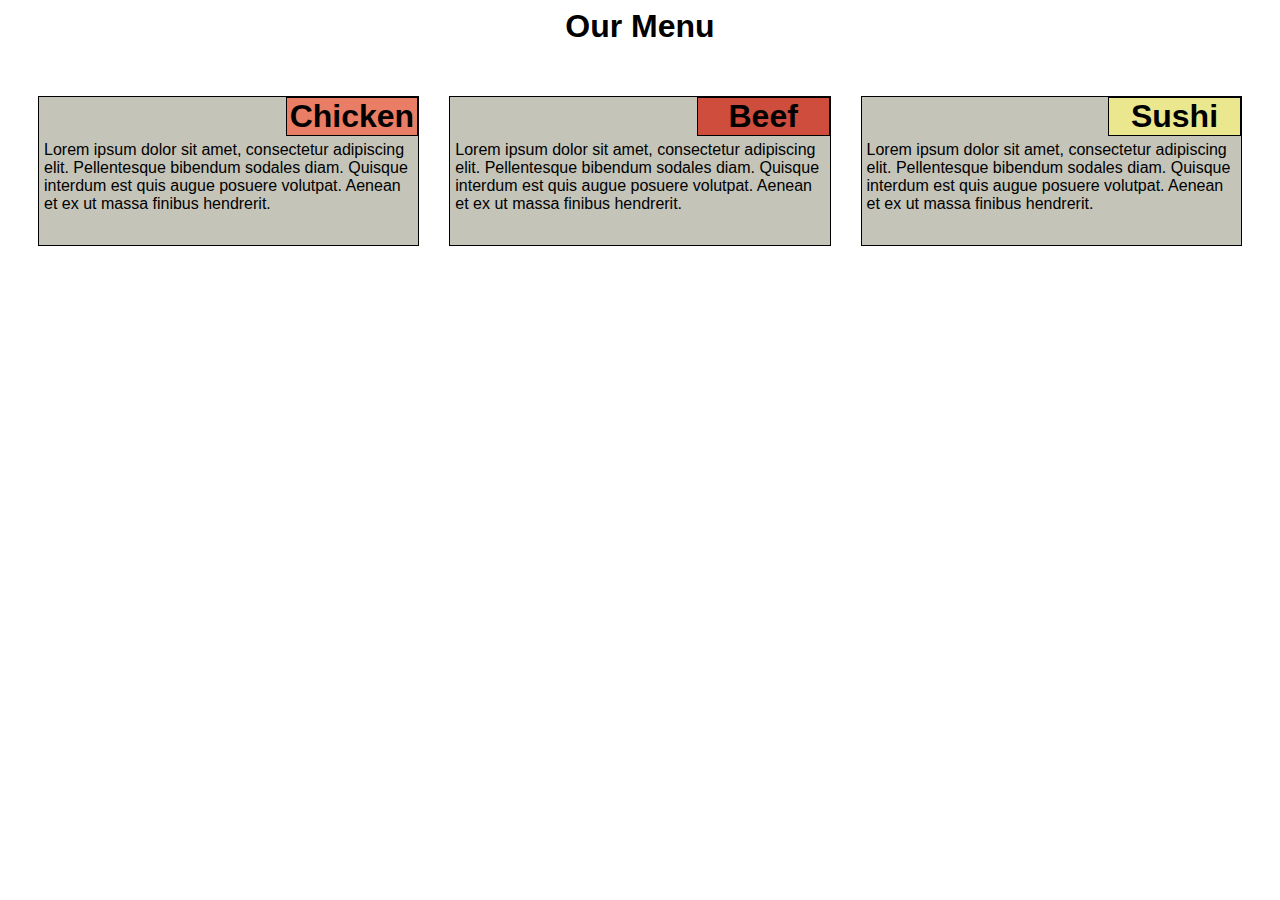
<file: module2-solution/index.html>
<html>
<head>
<meta charset="utf-8">
<meta name="viewport" content="width-device-width,initial-scale=1">
<title> assignment solution for module 2 </title>
<link rel="stylesheet" href="./css/style.css">
</head>
<body>
<h1 class="h1-title"> Our Menu</h1>
<div class="row">

	<div class="col-lg-4 col-md-6">
		<section>
			<h1 class="a">Chicken</h1>
			<p>Lorem ipsum dolor sit amet, consectetur adipiscing elit. Pellentesque bibendum sodales diam. Quisque interdum est quis augue posuere volutpat. Aenean et ex ut massa finibus hendrerit.	
            </p>   
		</section></div>
		

	
	<div class="col-lg-4 col-md-6">
		<section>
	    <h1 class="b">Beef</h1>
        <p>Lorem ipsum dolor sit amet, consectetur adipiscing elit. Pellentesque bibendum sodales diam. Quisque interdum est quis augue posuere volutpat. Aenean et ex ut massa finibus hendrerit.	
        </p> 

		</section></div>
		

	<div class="col-lg-4 col-md-12">
		
		<section>
		<h1 class="c">Sushi</h1>
        <p>Lorem ipsum dolor sit amet, consectetur adipiscing elit. Pellentesque bibendum sodales diam. Quisque interdum est quis augue posuere volutpat. Aenean et ex ut massa finibus hendrerit.	
        </p>

    	</section></div>
</div>
</body>
</html>
</file>
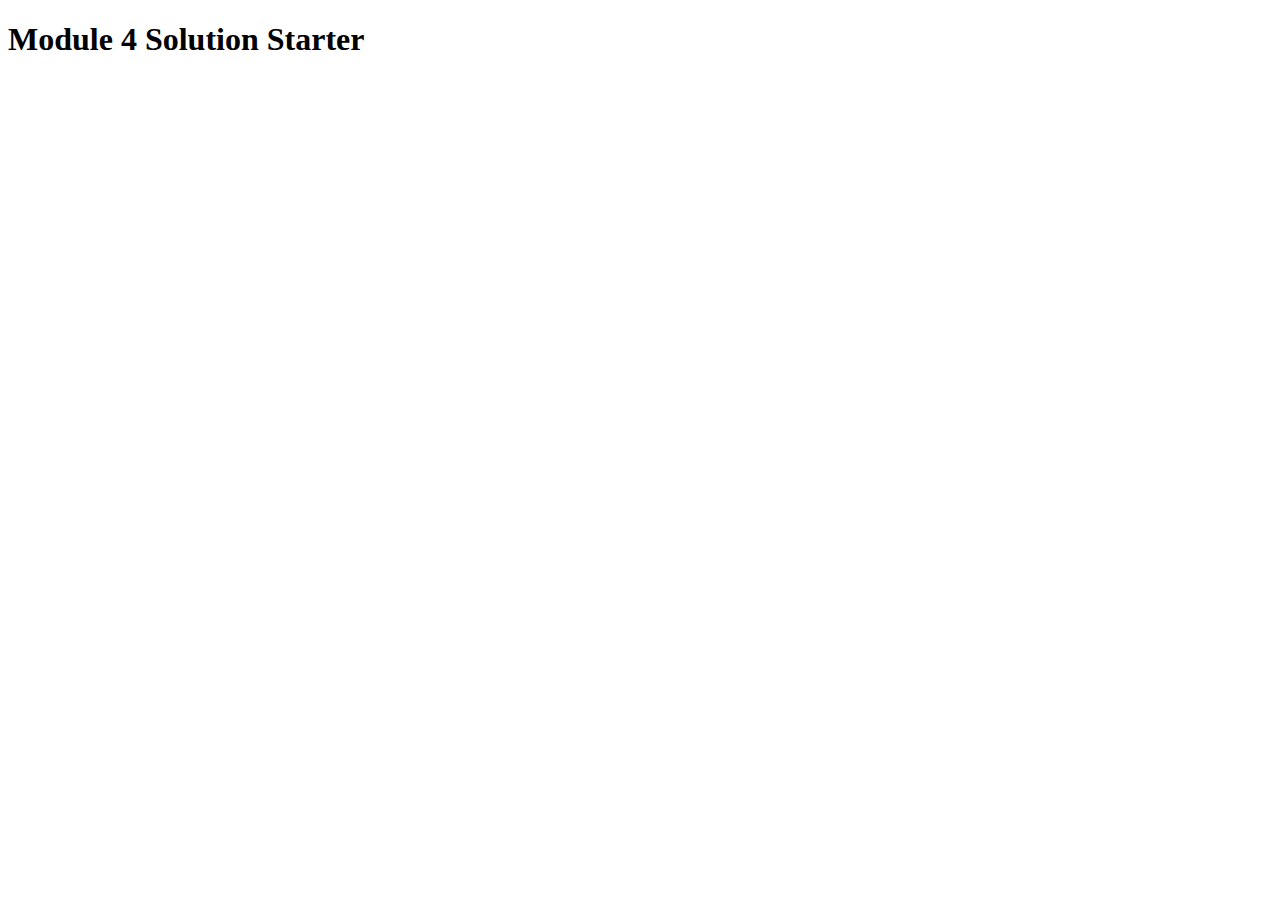
<file: module4-solution/index.html>
<!DOCTYPE html>
<html>
<head>
  <meta charset="utf-8">
  <title>Module 4 Solution Starter</title>
  <script src="SpeakHello.js"></script>
  <script src="SpeakGoodBye.js"></script>
  <script src="script.js"></script>
</head>
<body>
  <h1>Module 4 Solution Starter</h1>
</body>
</html>
</file>
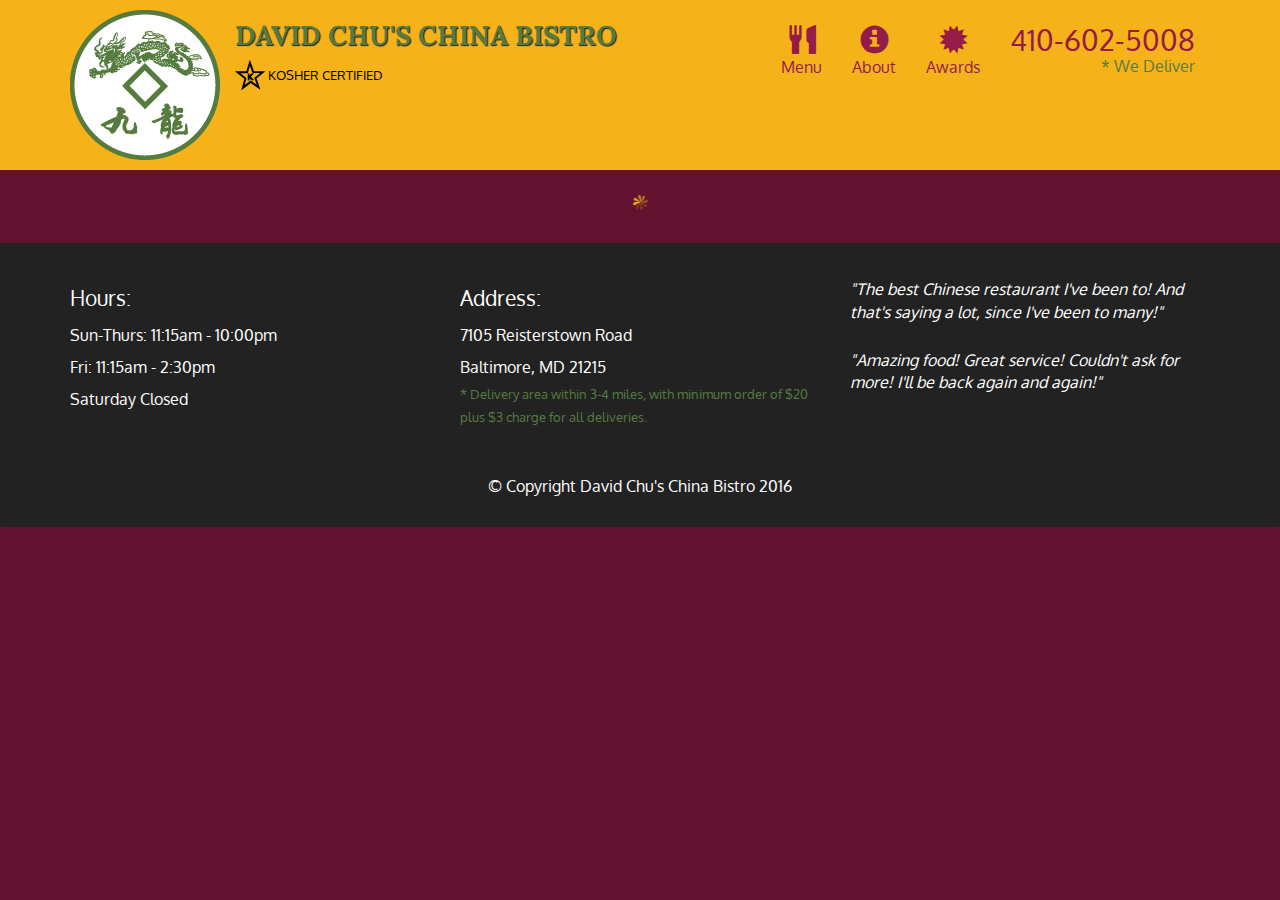
<file: module5-solution/index.html>
<!doctype html>
<html lang="en">
  <head>
    <meta charset="utf-8">
    <meta http-equiv="X-UA-Compatible" content="IE=edge">
    <meta name="viewport" content="width=device-width, initial-scale=1">
    <title>David Chu's China Bistro</title>
    <link rel="stylesheet" href="css/bootstrap.min.css">
    <link rel="stylesheet" href="css/styles.css">
    <link href='https://fonts.googleapis.com/css?family=Oxygen:400,300,700' rel='stylesheet' type='text/css'>
    <link href='https://fonts.googleapis.com/css?family=Lora' rel='stylesheet' type='text/css'>
  </head>
<body>
  <header>
    <nav id="header-nav" class="navbar navbar-default">
      <div class="container">
        <div class="navbar-header">
          <a href="index.html" class="pull-left visible-md visible-lg">
            <div id="logo-img" alt="Logo image"></div>
          </a>

          <div class="navbar-brand">
            <a href="index.html"><h1>David Chu's China Bistro</h1></a>
            <p>
              <img src="images/star-k-logo.png" alt="Kosher certification">
              <span>Kosher Certified</span>
            </p>
          </div>

          <button id="navbarToggle" type="button" class="navbar-toggle collapsed" data-toggle="collapse" data-target="#collapsable-nav" aria-expanded="false">
            <span class="sr-only">Toggle navigation</span>
            <span class="icon-bar"></span>
            <span class="icon-bar"></span>
            <span class="icon-bar"></span>
          </button>
        </div>
        
        <div id="collapsable-nav" class="collapse navbar-collapse">
           <ul id="nav-list" class="nav navbar-nav navbar-right">
            <li id="navHomeButton" class="visible-xs active">
              <a href="index.html">
                <span class="glyphicon glyphicon-home"></span> Home</a>
            </li>
            <li id="navMenuButton">
              <a href="#" onclick="$dc.loadMenuCategories();">
                <span class="glyphicon glyphicon-cutlery"></span><br class="hidden-xs"> Menu</a>
            </li>
            <li>
              <a href="#">
                <span class="glyphicon glyphicon-info-sign"></span><br class="hidden-xs"> About</a>
            </li>
            <li>
              <a href="#">
                <span class="glyphicon glyphicon-certificate"></span><br class="hidden-xs"> Awards</a>
            </li>
            <li id="phone" class="hidden-xs">
              <a href="tel:410-602-5008">
                <span>410-602-5008</span></a><div>* We Deliver</div>
            </li>
          </ul><!-- #nav-list -->
        </div><!-- .collapse .navbar-collapse -->
      </div><!-- .container -->
    </nav><!-- #header-nav -->
  </header>

  <div id="call-btn" class="visible-xs">
    <a class="btn" href="tel:410-602-5008">
    <span class="glyphicon glyphicon-earphone"></span>
    410-602-5008
    </a>
  </div>
  <div id="xs-deliver" class="text-center visible-xs">* We Deliver</div>

  <div id="main-content" class="container"></div>

  <footer class="panel-footer">
    <div class="container">
      <div class="row">
        <section id="hours" class="col-sm-4">
          <span>Hours:</span><br>
          Sun-Thurs: 11:15am - 10:00pm<br>
          Fri: 11:15am - 2:30pm<br>
          Saturday Closed
          <hr class="visible-xs">
        </section>
        <section id="address" class="col-sm-4">
          <span>Address:</span><br>
          7105 Reisterstown Road<br>
          Baltimore, MD 21215
          <p>* Delivery area within 3-4 miles, with minimum order of $20 plus $3 charge for all deliveries.</p>
          <hr class="visible-xs">
        </section>
        <section id="testimonials" class="col-sm-4">
          <p>"The best Chinese restaurant I've been to! And that's saying a lot, since I've been to many!"</p>
          <p>"Amazing food! Great service! Couldn't ask for more! I'll be back again and again!"</p>
        </section>
      </div>
      <div class="text-center">&copy; Copyright David Chu's China Bistro 2016</div>
    </div>
  </footer>

  <!-- jQuery (Bootstrap JS plugins depend on it) -->
  <script src="js/jquery-2.1.4.min.js"></script>
  <script src="js/bootstrap.min.js"></script>
  <script src="js/ajax-utils.js"></script>
  <script src="js/script.js"></script>
</body>
</html>
</file>
<file: module2-solution/css/style.css>
*{
    box-sizing: border-box;
    font-family:Arial, Helvetica, sans-serif;
}



body {
  background-color: white;
}

div{
    padding:15px;
}

h1.a {
  color: black;
  margin-top: 0px;
  margin-left:65%;
  margin-right:0px;
  margin-bottom:0px;
  text-align: center;
  background-color: E97D65;
  border: 1px solid black;
 }
 h1.b {
  color: black;
  margin-top: 0px;
  margin-left:65%;
  margin-right:0px;
  margin-bottom:0px;
  text-align: center;
  background-color: CF4D3C;
  border: 1px solid black;
 }

 h1.c {
  color: black;
  margin-top: 0px;
  margin-left:65%;
  margin-right:0px;
  margin-bottom:0px;
  text-align: center;
  background-color: EAE78F;
  border: 1px solid black;
 }

section {

border: 1px solid black;
background-color:C4C4B9;
color: white;
margin-right:auto;
margin-left:auto;
font-family: sans-serif;
width: 100%;
height: 150px;

}


p {
  justify-content: center;
  margin-left: 5px;
  margin-top: 5px;
  color: black;
}

.h1-title{
    text-align: center;
}

.row{
	width: 100%;
}

@media(min-width: 992px){
	.col-lg-1,.col-lg-2,.col-lg-3,.col-lg-4,.col-lg-5,.col-lg-6,.col-lg7,.col-lg-8,.col-lg-9,.col-lg-10,.col-lg-11,.col-lg-12
	{
		float:left;

}
  .col-lg-1 {
    width: 8.33%;
  }
  .col-lg-2 {
    width: 16.66%;
  }
  .col-lg-3 {
    width: 25%;
  }
  .col-lg-4 {
    width: 33.33%;
    overflow: hidden;
  }
  .col-lg-5 {
    width: 41.66%;
  }
  .col-lg-6 {
    width: 50%;
  }
  .col-lg-7 {
    width: 58.33%;
  }
  .col-lg-8 {
    width: 66.66%;
  }
  .col-lg-9 {
    width: 74.99%;
  }
  .col-lg-10 {
    width: 83.33%;
  }
  .col-lg-11 {
    width: 91.66%;
  }
  .col-lg-12 {
    width: 100%;
  }

}

/********** Medium devices only **********/

.row{
width: 100%
}

@media (min-width: 768px) and (max-width: 991px) {
  .col-md-1, .col-md-2, .col-md-3, .col-md-4, .col-md-5, .col-md-6, .col-md-7, .col-md-8, .col-md-9, .col-md-10, .col-md-11, .col-md-12 {
    float: left;
  
    }
  
  .col-md-1 {
    width: 8.33%;
  }
  .col-md-2 {
    width: 16.66%;
  }
  .col-md-3 {
    width: 25%;
  }
  .col-md-4 {
    width: 33.33%;
   
  }
  .col-md-5 {
    width: 41.66%;
  }
  .col-md-6 {
    width: 50%;

  }
  .col-md-7 {
    width: 58.33%;
  }
  .col-md-8 {
    width: 66.66%;
  }
  .col-md-9 {
    width: 74.99%;
  }
  .col-md-10 {
    width: 83.33%;
  }
  .col-md-11 {
    width: 91.66%;
  }
  .col-md-12 {
    width: 100%;
  }

}
</file>
<file: module5-solution/css/styles.css>
body {
  font-size: 16px;
  color: #fff;
  background-color: #61122f;
  font-family: 'Oxygen', sans-serif;
}

/** HEADER **/
#header-nav {
  background-color: #f6b319;
  border-radius: 0;
  border: 0;
}

#logo-img {
  background: url('../images/restaurant-logo_large.png') no-repeat;
  width: 150px;
  height: 150px;
  margin: 10px 15px 10px 0;
}

.navbar-brand {
  padding-top: 25px;
}
.navbar-brand h1 { /* Restaurant name */
  font-family: 'Lora', serif;
  color: #557c3e;
  font-size: 1.5em;
  text-transform: uppercase;
  font-weight: bold;
  text-shadow: 1px 1px 1px #222;
  margin-top: 0;
  margin-bottom: 0;
  line-height: .75;
}
.navbar-brand a:hover, .navbar-brand a:focus {
  text-decoration: none;
}
.navbar-brand p { /* Kosher cert */
  color: #000;
  text-transform: uppercase;
  font-size: .7em;
  margin-top: 15px;
}
.navbar-brand p span { /* Star-K */
  vertical-align: middle;
}

#nav-list {
  margin-top: 10px;
}
#nav-list a {
  color: #951C49;
  text-align: center;
}
#nav-list a:hover {
  background: #E7E7E7;
}
#nav-list a span {
  font-size: 1.8em;
}

#phone {
  margin-top: 5px;
}
#phone a { /* Phone number */
  text-align: right;
  padding-bottom: 0;
}
#phone div { /* We Deliver */
  color: #557c3e;
  text-align: right;
  padding-right: 15px;
}

.navbar-header button.navbar-toggle, .navbar-header .icon-bar {
  border: 1px solid #61122f;
}
.navbar-header button.navbar-toggle {
  clear: both;
  margin-top: -30px;
}
/* END HEADER */

/* FOOTER */
.panel-footer {
  margin-top: 30px;
  padding-top: 35px;
  padding-bottom: 30px;
  background-color: #222;
  border-top: 0;
}
.panel-footer div.row {
  margin-bottom: 35px;
}
#hours, #address {
  line-height: 2;
}
#hours > span, #address > span {
  font-size: 1.3em;
}
#address p {
  color: #557c3e;
  font-size: .8em;
  line-height: 1.8;
}
#testimonials {
  font-style: italic;
}
#testimonials p:nth-child(2) {
  margin-top: 25px;
}
/* END FOOTER */



/* HOME PAGE */
.container .jumbotron {
  box-shadow: 0 0 50px #3F0C1F;
  border: 2px solid #3F0C1F;
}

#menu-tile, #specials-tile, #map-tile {
  height: 250px;
  width: 100%;
  margin-bottom: 15px;
  position: relative;
  border: 2px solid #3F0C1F;
  overflow: hidden;
}
#menu-tile:hover, #specials-tile:hover, #map-tile:hover {
  box-shadow: 0 1px 5px 1px #cccccc;
}
#menu-tile {
  background: url('../images/menu-tile.jpg') no-repeat;
  background-position: center;
}
#specials-tile {
  background: url('../images/specials-tile.jpg') no-repeat;
  background-position: center;
}
#menu-tile span, #specials-tile span, #map-tile span {
  position: absolute;
  bottom: 0;
  right: 0;
  width: 100%;
  text-align: center;
  font-size: 1.6em;
  text-transform: uppercase;
  background-color: #000;
  color: #fff;
  opacity: .8;
}
/* END HOME PAGE */

/* MENU CATEGORIES PAGE */
.category-tile { 
  position: relative;
  border: 2px solid #3F0C1F;
  overflow: hidden;
  width: 200px;
  height: 200px;
  margin: 0 auto 15px;
}
.category-tile span {
  position: absolute;
  bottom: 0;
  right: 0;
  width: 100%;
  text-align: center;
  font-size: 1.2em;
  text-transform: uppercase;
  background-color: #000;
  color: #fff;
  opacity: .8;
}
.category-tile:hover {
  box-shadow: 0 1px 5px 1px #cccccc;
}

#menu-categories-title + div {
  margin-bottom: 50px;
}
/* END MENU CATEGORIES PAGE */

/* SINGLE CATEGORY PAGE */
.menu-item-tile {
  margin-bottom: 25px;
}
.menu-item-tile hr {
  width: 80%;
}
.menu-item-tile .menu-item-price {
  font-size: 1.1em;
  text-align: right;
  margin-top: -15px;
  margin-right: -15px;
}
.menu-item-tile .menu-item-price span {
  font-size: .6em;
}
.menu-item-photo {
  position: relative;
  border: 2px solid #3F0C1F; 
  overflow: hidden;
  padding: 0;
  margin-right: -15px;
  margin-left: auto;
  margin-bottom: 20px;
  max-width: 250px;
}
.menu-item-photo div {
  position: absolute;
  bottom: 0;
  right: 0;
  width: 80px;
  background-color: #557c3e;
  text-align: center;
}
.menu-item-description {
  padding-right: 30px;
}
h3.menu-item-title {
  margin: 0 0 10px;
}
.menu-item-details {
  font-size: .9em;
  font-style: italic;
}
/* END SINGLE CATEGORY PAGE */


/********** Large devices only **********/
@media (min-width: 1200px) {
  .container .jumbotron {
    background: url('../images/jumbotron_1200.jpg') no-repeat;
    height: 675px;
  }
}

/********** Medium devices only **********/
@media (min-width: 992px) and (max-width: 1199px) {
  /* Header */
  #logo-img {
    background: url('../images/restaurant-logo_medium.png') no-repeat;
    width: 100px;
    height: 100px;
    margin: 5px 5px 5px 0;
  }
  /* End Header */

  /* Home Page */
  .container .jumbotron {
    background: url('../images/jumbotron_992.jpg') no-repeat;
    height: 558px;
  }
  /* End Home Page */
}

/********** Small devices only **********/
@media (min-width: 768px) and (max-width: 991px) {
  /* Home Page */
  .container .jumbotron {
    background: url('../images/jumbotron_768.jpg') no-repeat;
    height: 432px;
  }
  /* End Home Page */
}

/********** Extra small devices only **********/
@media (max-width: 767px) {
  /* Header */
  .navbar-brand {
    padding-top: 10px;
    height: 80px;
  }
  .navbar-brand h1 { /* Restaurant name */
    padding-top: 10px;
    font-size: 5vw; /* 1vw = 1% of viewport width */
  }
  .navbar-brand p { /* Kosher cert */
    font-size: .6em;
    margin-top: 12px;
  }
  .navbar-brand p img { /* Star-K */
    height: 20px;
  }

  #collapsable-nav a { /* Collapsed nav menu text */
    font-size: 1.2em;
  }
  #collapsable-nav a span { /* Collapsed nav menu glyph */
    font-size: 1em;
    margin-right: 5px;
  }

  #call-btn > a {
    font-size: 1.5em;
    display: block;
    margin: 0 20px;
    padding: 10px;
    border: 2px solid #fff;
    background-color: #f6b319;
    color: #951c49;
  }
  #xs-deliver {
    margin-top: 5px;
    font-size: .7em;
    letter-spacing: .1em;
    text-transform: uppercase;
  }
  /* End Header */

  /* Footer */
  .panel-footer section {
    margin-bottom: 30px;
    text-align: center;
  }
  .panel-footer section:nth-child(3) {
    margin-bottom: 0; /* margin already exists on the whole row */
  }
  .panel-footer section hr {
    width: 50%;
  }
  /* End Footer */

  /* Home Page */
  .container .jumbotron {
    margin-top: 30px;
    padding: 0;
  }
  #menu-tile, #specials-tile {
    width: 360px;
    margin: 0 auto 15px;
  }

  .menu-item-photo {
    margin-right: auto;
  }
  .menu-item-tile .menu-item-price {
    text-align: center;
  }
  .menu-item-description {
    text-align: center;;
  }
}


/********** Super extra small devices Only :-) (e.g., iPhone 4) **********/
@media (max-width: 479px) {
  /* Header */
  .navbar-brand h1 { /* Restaurant name */
    padding-top: 5px;
    font-size: 6vw;
  }
  /* End Header */
  
  /* Home page */
  #menu-tile, #specials-tile {
    width: 280px;
    margin: 0 auto 15px;
  }

  .col-xxs-12 {
    position: relative;
    min-height: 1px;
    padding-right: 15px;
    padding-left: 15px;
    float: left;
    width: 100%;
  }
}
</file>
